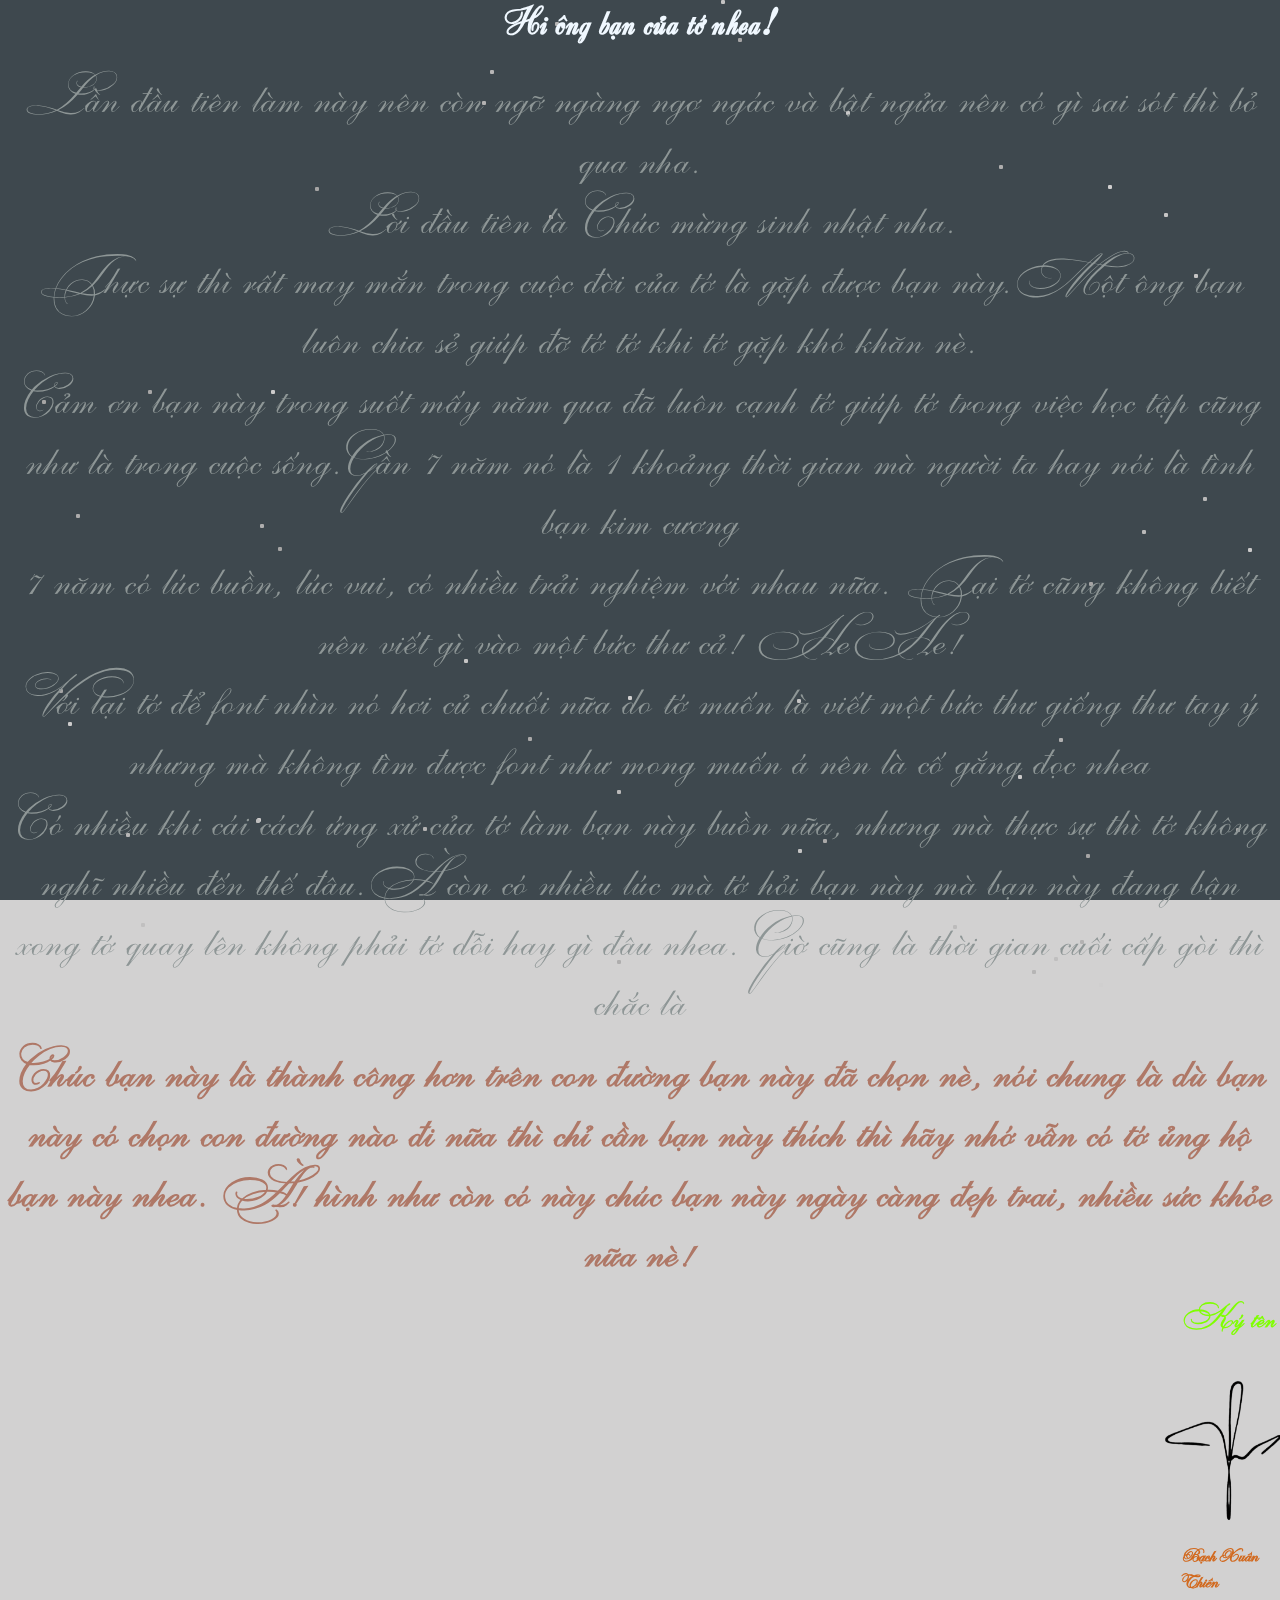
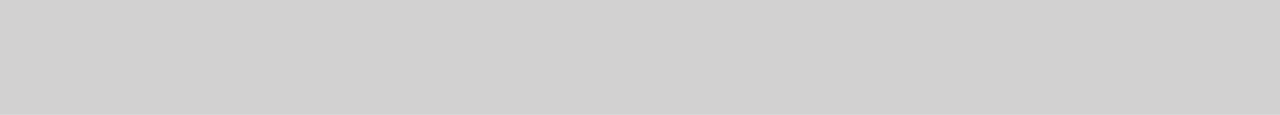
<file: index1.html>
<!DOCTYPE html>
<html>

<head>
  <link rel="stylesheet" href="style1.css">
  <title>Letter</title>
  <link href="https://fonts.googleapis.com/css?family=Lato:300,400,700" rel="stylesheet">
  <link rel="stylesheet" href="./style1.css">
  <link rel="stylesheet" href="https://use.fontawesome.com/releases/v5.6.3/css/all.css" integrity="sha384-UHRtZLI+pbxtHCWp1t77Bi1L4ZtiqrqD80Kn4Z8NTSRyMA2Fd33n5dQ8lWUE00s/" crossorigin="anonymous">
  <link rel="stylesheet" href="https://icons8.com/icon/o8ebococTs0Q/step-back">
  <link rel="shotcut icon" type="img/png" href="/img/img/icons8-letter-116.png">
</head>

<body>
  <div class="file">
    <div class="txt">
      <h1>Hi ông bạn của tớ nhea!</h1>
      <p>Lần đầu tiên làm này nên còn ngỡ ngàng ngơ ngác và bật ngửa nên có gì sai sót thì bỏ qua nha.</br>Lời đầu tiên là Chúc mừng sinh nhật nha.</br>Thực sự thì rất may mắn trong cuộc đời của tớ là gặp được bạn này.Một ông bạn luôn chia sẻ giúp đỡ tớ tớ khi tớ gặp khó khăn nè.</br>Cảm ơn bạn này trong suốt mấy năm qua đã luôn cạnh tớ giúp tớ trong việc học tập cũng như là trong cuộc sống.Gần 7 năm nó là 1 khoảng thời gian mà người ta hay nói là tình bạn kim cương</br>7 năm có lúc buồn, lúc vui, có nhiều trải nghiệm với nhau nữa. Tại tớ cũng không biết nên viết gì vào một bức thư cả! HeHe! </br>Với lại tớ để font nhìn nó hơi củ chuối nữa do tớ muốn là viết một bức thư giống thư tay ý nhưng mà không tìm được font như mong muốn á nên là cố gắng đọc nhea</br>
        Có nhiều khi cái cách ứng xử của tớ làm bạn này buồn nữa, nhưng mà thực sự thì tớ không nghĩ nhiều đến thế đâu.À còn có nhiều lúc mà tớ hỏi bạn này mà bạn này đang bận xong tớ quay lên không phải tớ dỗi hay gì đâu nhea. Giờ cũng là thời gian cuối cấp gòi thì chắc là <h4> Chúc bạn này là thành công hơn trên con đường bạn này đã chọn nè, nói chung là dù bạn này có chọn con đường nào đi nữa thì chỉ cần bạn này thích thì hãy nhớ vẫn có tớ ủng hộ bạn này nhea. À! hình như còn có này chúc bạn này ngày càng đẹp trai, nhiều sức khỏe nữa nè!</h4>
    </p>
      <h2>Ký tên</h2>
      <div>
      <div id="img"></div><img src="/e182be5bb84671182857.jpg" alt=""></div>
      <h3>Bạch Xuân Thiên</h3>
        <div id="link"><a href="./index.html">
        <script src="https://cdn.lordicon.com/libs/mssddfmo/lord-icon-2.1.0.js"></script>
        <lord-icon
            src="https://cdn.lordicon.com/gmzxduhd.json"
            trigger="hover"
            colors="primary:#b1afaf,secondary:#4a5361"
            style="width:50px;height:50px;">
        </lord-icon>
        </div>
      </div>

      <div class="bg"></div>
<div class="star-field">
<div class="layer"></div>
<div class="layer"></div>
<div class="layer"></div>

    </div>


</body>

</html>
</file>
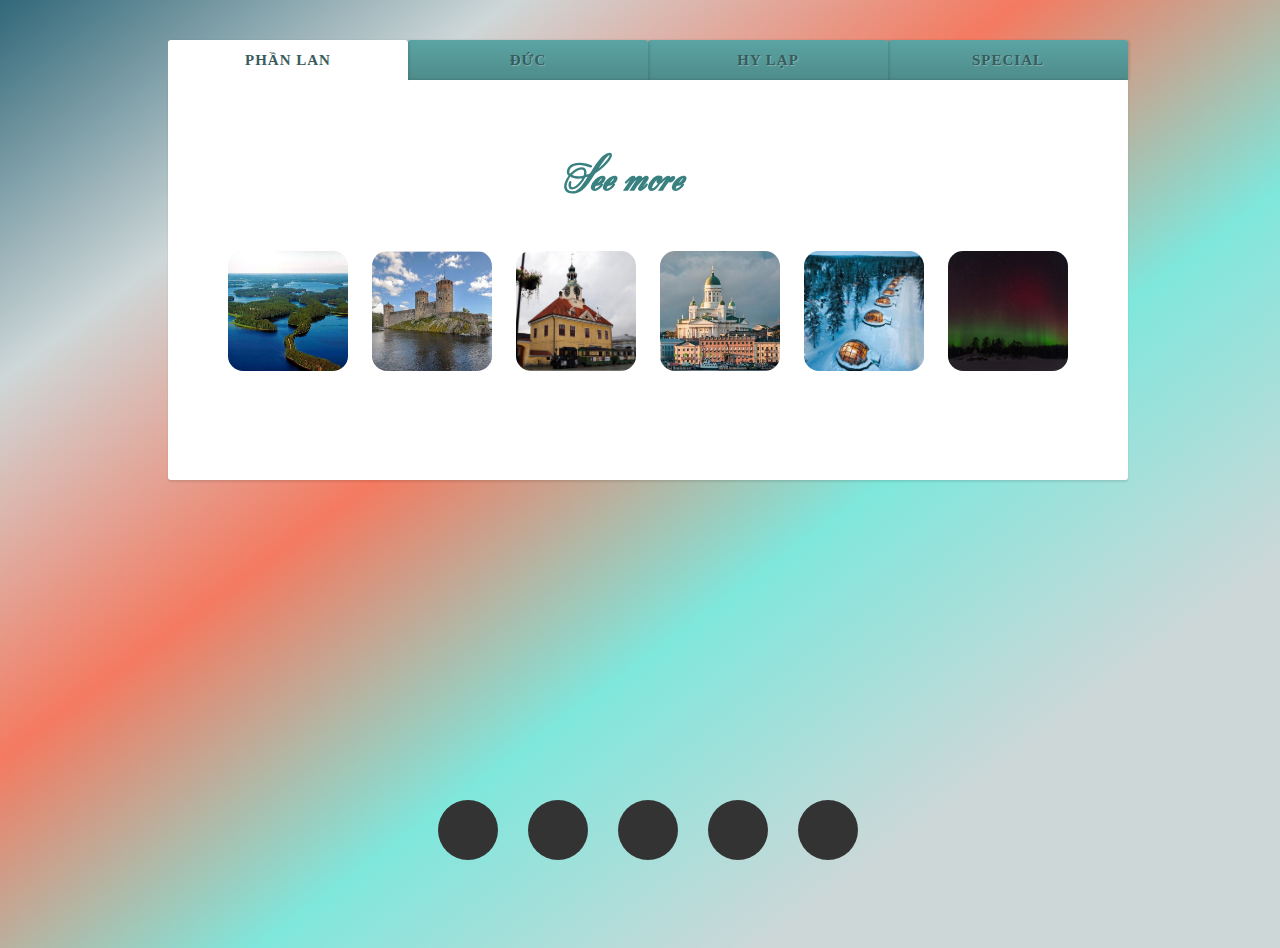
<file: index2.html>
<!DOCTYPE html>
 <html lang="en">
 <head>
     <meta charset="UTF-8">
     <meta name="viewport" content="width=device-width, initial-scale=1.0">
     <title>Study Abroad</title>
     <link href="https://fonts.googleapis.com/css2?family=Baloo+Tammudu+2:wght@400;700&display=swap" rel="stylesheet">
     <link rel="stylesheet" href="style2.css">
     <link rel="stylesheet" href="https://use.fontawesome.com/releases/v5.6.3/css/all.css" integrity="sha384-UHRtZLI+pbxtHCWp1t77Bi1L4ZtiqrqD80Kn4Z8NTSRyMA2Fd33n5dQ8lWUE00s/" crossorigin="anonymous">
     <link rel="shortcut icon" type="img/png" href="/img/img/icons8-student-registration-100.png">
 </head>
 <body>
<div id="social">
  <ul>
  <li>
    <a href="/index1.html">
      <i class="fas fa-angle-left"></i>
    </a>
  </li>
  <li>
    <a href="http://m.me/thien070904">
      <i class="fab fa-facebook-messenger"></i>
    </a>
    </li>
  <li>
    <a href="https://github.com/thien0709">
      <i class="fab fa-github-alt"></i>
    </a>
  </li>
  <li>
    <a href="/index.html">
      <i class="fas fa-home"></i>
      </a>
  </li>
  <li>
    <a href="/index3.html">
      <i class="fas fa-angle-right"></i>
    </a>
  </li>
</ul>
</div>
<section class="tabs">
  <input id="tab-1" type="radio" name="radio-set" class="tab-selector-1" checked="checked" />
  <label for="tab-1" class="tab-label-1">Phần Lan</label>

  <input id="tab-2" type="radio" name="radio-set" class="tab-selector-2" />
  <label for="tab-2" class="tab-label-2">Đức</label>

  <input id="tab-3" type="radio" name="radio-set" class="tab-selector-3" />
  <label for="tab-3" class="tab-label-3">Hy Lạp</label>

  <input id="tab-4" type="radio" name="radio-set" class="tab-selector-4" />
  <label for="tab-4" class="tab-label-4">Special</label>

  <div class="clear-shadow"></div>

  <div class="content">
      <div class="content-1">
        <h3><a style="text-decoration: none;color: #398080" href="https://duhocinec.com/mach-ban-6-buoc-de-du-hoc-phan-lan/">See more</a></h3>
        <img src="/Phần Lan/16565bed5c40971ece51.jpg" alt="">
        <img src="/Phần Lan/2c92b3b4b1197a472308.jpg" alt="">
        <img src="/Phần Lan/618df9befc13374d6e02.jpg" alt="">
        <img src="/Phần Lan/ea2f011309bec2e09baf.jpg" alt="">
        <img src="/Phần Lan/f79a098f0222c97c9033.jpg" alt="">
        <img src="/Phần Lan/fa667ba37b0eb050e91f.jpg" alt="">
      </div>
      <div class="content-2">
        <h3><a style="text-decoration: none;color: #398080" href="http://hotrosv.de/10-buoc-de-tu-lam-ho-so-du-hoc-duc/">See more</a></h3>
        <img src="/Đức/0555ad1bdeb615e84ca7.jpg" alt="">
        <img src="/Đức/08022a255a8891d6c899.jpg" alt="">
        <img src="/Đức/3ba5e70794aa5ff406bb.jpg" alt="">
        <img src="/Đức/4fb9ffc58d6846361f79.jpg" alt="">
        <img src="/Đức/bdd7fc268e8b45d51c9a.jpg" alt="">
        <img src="/Đức/cca3b5c0c16d0a33537c (1).jpg" alt="">
      </div>
      <div class="content-3">
        <h3><a style="text-decoration: none;color: #398080" href="https://www.chibikiu.com/blog/kinh-nghiem-du-lich-hy-lap">See more</a></h3>
        <img src="/Hy Lạp/1f7fdcb6ba1b7145280a.jpg" alt="">
        <img src="/Hy Lạp/37c4da96bc3b77652e2a.jpg" alt="">
        <img src="/Hy Lạp/3ff844de2373e82db162.jpg" alt="">
        <img src="/Hy Lạp/64f7dfb9b5147e4a2705.jpg" alt="">
        <img src="/Hy Lạp/9112d0c2bd6f76312f7e.jpg" alt="">
        <img src="/Hy Lạp/f9af9c16f7bb3ce565aa.jpg" alt="">
      </div>
      <div class="content-4">
        <h3><a style="text-decoration: none;color: #398080" href="https://nguonhocbong.com/chuan-bi-cho-hoc-bong-uwc/">See more</a></h3>
      </div>
  </div>
</section>




 </body>
 </html>
</file>
<file: style1.css>
/* PC */
@media (min-width: 46.1875em) {
@font-face {
    font-family: "UTM Yves KT_Bold_Italic";
     src: url("/UTM\ Zirkon.ttf") ;
  }
  @font-face {
    font-family: "UTM Azuki";
     src: url("/UTM\ EdwardianKT.ttf") ;
  }
  @font-face {
    font-family: "UTM Swashes";
    src: url("/UTM\ Beautiful\ Caps.ttf") ;
  }
  *{
    padding:0;
    margin:0;
  }
  html{
    width:100%;
    height: 100%;
  }
  body{

    background-size: auto;
    overflow:auto;

  }

  .txt {
    width: fit-content;
    height: fit-content;
    background-color: rgba(95, 93, 93, 0.281);
    opacity: 0%;
    bottom: initial;
    }
  .file:hover div.txt {
  opacity: 1;
  transform:scale(1.02,1.02);
  transition:ease-in-out 0.5s;

  }


  /*Text*/
  h1{
    color: aliceblue;
    font-family: 'UTM Yves KT_Bold_Italic';
    font-size:x-large;
    margin-top: 10px;
    text-align: center;
    font-size: 40px;
  }
  p{
  color: rgb(142, 150, 150);
  font-family: 'UTM Swashes';
  margin-top: 20px;
  margin-bottom: 10px;
  text-align: center;
  font-size: 40px;
  margin-left: 20px;
  margin-right: 20px;
  }
  h2{
    color: chartreuse;
    margin-bottom: 30px;
    margin-left: 1170px;
    font-family: 'UTM Swashes';
  }
  h3{
    color: chocolate;
    margin-top: 10px;
    margin-left: 1170px;
    font-family: 'UTM Azuki';
    margin-bottom: 100px;
  }
  h4{
      color: rgb(175, 120, 103);
      font-family: 'UTM Swashes';
      font-size:x-large;
      margin-top: 10px;
      text-align: center;
      font-size: 40px;
      margin-left: 20px;
      margin-right: 20px;
  }
  lord-icon{
    margin-left: 45em;
    margin-bottom: 20px;
    
  }
  img{
    width: 10%; height: 10%; margin-left :1150px;
  }
  .bg{background-color:#475e69;
    background-size:cover;height:100%;width:100%;position:fixed;top:0;left:0;z-index:-3}.bg:before{content:'';width:100%;height:100%;background:#000;position:fixed;z-index:-1;top:0;left:0;opacity:.3}@keyframes sf-fly-by-1{from{transform:translateZ(-600px);opacity:.5}to{transform:translateZ(0);opacity:.5}}@keyframes sf-fly-by-2{from{transform:translateZ(-1200px);opacity:.5}to{transform:translateZ(-600px);opacity:.5}}@keyframes sf-fly-by-3{from{transform:translateZ(-1800px);opacity:.5}to{transform:translateZ(-1200px);opacity:.5}}.star-field{position:fixed;top:0;left:0;width:100%;height:100%;perspective:600px;-webkit-perspective:600px;z-index:-1}.star-field .layer{box-shadow:-411px -476px #cccccc,777px -407px #d4d4d4,-387px -477px #fcfcfc,-91px -235px #d4d4d4,491px -460px #f7f7f7,892px -128px #f7f7f7,758px -277px #ededed,596px 378px #cccccc,647px 423px whitesmoke,183px 389px #c7c7c7,524px -237px #f0f0f0,679px -535px #e3e3e3,158px 399px #ededed,157px 249px #ededed,81px -450px #ebebeb,719px -360px #c2c2c2,-499px 473px #e8e8e8,-158px -349px #d4d4d4,870px -134px #cfcfcf,446px 404px #c2c2c2,440px 490px #d4d4d4,414px 507px #e6e6e6,-12px 246px #fcfcfc,-384px 369px #e3e3e3,641px -413px #fcfcfc,822px 516px #dbdbdb,449px 132px #c2c2c2,727px 146px #f7f7f7,-315px -488px #e6e6e6,952px -70px #e3e3e3,-869px -29px #dbdbdb,502px 80px #dedede,764px 342px #e0e0e0,-150px -380px #dbdbdb,654px -426px #e3e3e3,-325px -263px #c2c2c2,755px -447px #c7c7c7,729px -177px #c2c2c2,-682px -391px #e6e6e6,554px -176px #ededed,-85px -428px #d9d9d9,714px 55px #e8e8e8,359px -285px #cfcfcf,-362px -508px #dedede,468px -265px #fcfcfc,74px -500px #c7c7c7,-514px 383px #dbdbdb,730px -92px #cfcfcf,-112px 287px #c9c9c9,-853px 79px #d6d6d6,828px 475px #d6d6d6,-681px 13px #fafafa,-176px 209px #f0f0f0,758px 457px #fafafa,-383px -454px #ededed,813px 179px #d1d1d1,608px 98px whitesmoke,-860px -65px #c4c4c4,-572px 272px #f7f7f7,459px 533px #fcfcfc,624px -481px #e6e6e6,790px 477px #dedede,731px -403px #ededed,70px -534px #cccccc,-23px 510px #cfcfcf,-652px -237px whitesmoke,-690px 367px #d1d1d1,810px 536px #d1d1d1,774px 293px #c9c9c9,-362px 97px #c2c2c2,563px 47px #dedede,313px 475px #e0e0e0,839px -491px #e3e3e3,-217px 377px #d4d4d4,-581px 239px #c2c2c2,-857px 72px #cccccc,-23px 340px #dedede,-837px 246px white,170px -502px #cfcfcf,822px -443px #e0e0e0,795px 497px #e0e0e0,-814px -337px #cfcfcf,206px -339px #f2f2f2,-779px 108px #e6e6e6,808px 2px #d4d4d4,665px 41px #d4d4d4,-564px 64px #cccccc,-380px 74px #cfcfcf,-369px -60px #f7f7f7,47px -495px #e3e3e3,-383px 368px #f7f7f7,419px 288px #d1d1d1,-598px -50px #c2c2c2,-833px 187px #c4c4c4,378px 325px whitesmoke,-703px 375px #d6d6d6,392px 520px #d9d9d9,-492px -60px #c4c4c4,759px 288px #ebebeb,98px -412px #c4c4c4,-911px -277px #c9c9c9;transform-style:preserve-3d;position:absolute;top:50%;left:50%;height:4px;width:4px;border-radius:2px}.star-field .layer:nth-child(1){animation:sf-fly-by-1 5s linear infinite}.star-field .layer:nth-child(2){animation:sf-fly-by-2 5s linear infinite}.star-field .layer:nth-child(3){animation:sf-fly-by-3 5s linear infinite}
  }
  /* Mobile*/
    @media (max-width: 64em) {
      @font-face {
        font-family: "UTM Yves KT_Bold_Italic";
         src: url("/UTM\ Zirkon.ttf") ;
      }
      @font-face {
        font-family: "UTM Azuki";
         src: url("/UTM\ EdwardianKT.ttf") ;
      }
      @font-face {
        font-family: "UTM Swashes";
        src: url("/UTM\ Beautiful\ Caps.ttf") ;
      }
      *{
        padding:0;
        margin:0;
      }
      html{
        width:99%;
        height: 99%;
      }
      body{

        background-size: auto;
        overflow:auto;

      }

      .txt {
        width: fit-content;
        height: fit-content;
        background-color: rgba(95, 93, 93, 0.281);
        opacity: 0%;
        bottom: initial;
        }
      .file:hover div.txt {
      opacity: 1;
      transform:scale(1.02,1.02);
      transition:ease-in-out 0.5s;

      }


      /*Text*/
      h1{
        color: aliceblue;
        font-family: 'UTM Yves KT_Bold_Italic';
        font-size:x-large;
        margin-top: 30px;
        text-align: center;
        font-size: 50px;

      }
      p{
      color: rgb(192, 204, 204);
      font-family: 'UTM Swashes';
      margin-top: 20px;
      margin-bottom: 10px;
      text-align: center;
      font-size: 60px;
      margin-left: 20px;
      margin-right: 20px;
      }
      h2{
        color: chartreuse;
        margin-bottom: 30px;
        margin-left: 650px;
        font-family: 'UTM Swashes';
      }
      h3{
        color: chocolate;
        margin-top: 10px;
        margin-left: 600px;
        font-family: 'UTM Azuki';
        margin-bottom: 0px;
      }
      h4{
          color: rgb(214, 226, 111);
          font-family: 'UTM Swashes';
          font-size:x-large;
          margin-top: 10px;
          text-align: center;
          font-size: 60px;
          margin-left: 20px;
          margin-right: 20px;
      }
      lord-icon{
        margin-left: 30em;
      }
      img{
        width: 10%; height: 10%; margin-left :680px;
      }
      .bg{background-color:#475e69;
        background-size:cover;height:100%;width:100%;position:fixed;top:0;left:0;z-index:-3}.bg:before{content:'';width:100%;height:100%;background:#000;position:fixed;z-index:-1;top:0;left:0;opacity:.3}@keyframes sf-fly-by-1{from{transform:translateZ(-600px);opacity:.5}to{transform:translateZ(0);opacity:.5}}@keyframes sf-fly-by-2{from{transform:translateZ(-1200px);opacity:.5}to{transform:translateZ(-600px);opacity:.5}}@keyframes sf-fly-by-3{from{transform:translateZ(-1800px);opacity:.5}to{transform:translateZ(-1200px);opacity:.5}}.star-field{position:fixed;top:0;left:0;width:100%;height:100%;perspective:600px;-webkit-perspective:600px;z-index:-1}.star-field .layer{box-shadow:-411px -476px #cccccc,777px -407px #d4d4d4,-387px -477px #fcfcfc,-91px -235px #d4d4d4,491px -460px #f7f7f7,892px -128px #f7f7f7,758px -277px #ededed,596px 378px #cccccc,647px 423px whitesmoke,183px 389px #c7c7c7,524px -237px #f0f0f0,679px -535px #e3e3e3,158px 399px #ededed,157px 249px #ededed,81px -450px #ebebeb,719px -360px #c2c2c2,-499px 473px #e8e8e8,-158px -349px #d4d4d4,870px -134px #cfcfcf,446px 404px #c2c2c2,440px 490px #d4d4d4,414px 507px #e6e6e6,-12px 246px #fcfcfc,-384px 369px #e3e3e3,641px -413px #fcfcfc,822px 516px #dbdbdb,449px 132px #c2c2c2,727px 146px #f7f7f7,-315px -488px #e6e6e6,952px -70px #e3e3e3,-869px -29px #dbdbdb,502px 80px #dedede,764px 342px #e0e0e0,-150px -380px #dbdbdb,654px -426px #e3e3e3,-325px -263px #c2c2c2,755px -447px #c7c7c7,729px -177px #c2c2c2,-682px -391px #e6e6e6,554px -176px #ededed,-85px -428px #d9d9d9,714px 55px #e8e8e8,359px -285px #cfcfcf,-362px -508px #dedede,468px -265px #fcfcfc,74px -500px #c7c7c7,-514px 383px #dbdbdb,730px -92px #cfcfcf,-112px 287px #c9c9c9,-853px 79px #d6d6d6,828px 475px #d6d6d6,-681px 13px #fafafa,-176px 209px #f0f0f0,758px 457px #fafafa,-383px -454px #ededed,813px 179px #d1d1d1,608px 98px whitesmoke,-860px -65px #c4c4c4,-572px 272px #f7f7f7,459px 533px #fcfcfc,624px -481px #e6e6e6,790px 477px #dedede,731px -403px #ededed,70px -534px #cccccc,-23px 510px #cfcfcf,-652px -237px whitesmoke,-690px 367px #d1d1d1,810px 536px #d1d1d1,774px 293px #c9c9c9,-362px 97px #c2c2c2,563px 47px #dedede,313px 475px #e0e0e0,839px -491px #e3e3e3,-217px 377px #d4d4d4,-581px 239px #c2c2c2,-857px 72px #cccccc,-23px 340px #dedede,-837px 246px white,170px -502px #cfcfcf,822px -443px #e0e0e0,795px 497px #e0e0e0,-814px -337px #cfcfcf,206px -339px #f2f2f2,-779px 108px #e6e6e6,808px 2px #d4d4d4,665px 41px #d4d4d4,-564px 64px #cccccc,-380px 74px #cfcfcf,-369px -60px #f7f7f7,47px -495px #e3e3e3,-383px 368px #f7f7f7,419px 288px #d1d1d1,-598px -50px #c2c2c2,-833px 187px #c4c4c4,378px 325px whitesmoke,-703px 375px #d6d6d6,392px 520px #d9d9d9,-492px -60px #c4c4c4,759px 288px #ebebeb,98px -412px #c4c4c4,-911px -277px #c9c9c9;transform-style:preserve-3d;position:absolute;top:50%;left:50%;height:4px;width:4px;border-radius:2px}.star-field .layer:nth-child(1){animation:sf-fly-by-1 5s linear infinite}.star-field .layer:nth-child(2){animation:sf-fly-by-2 5s linear infinite}.star-field .layer:nth-child(3){animation:sf-fly-by-3 5s linear infinite}
      }
</file>
<file: style2.css>
@font-face {
  font-family: "UTM Yves KT_Bold_Italic";
   src: url("/UTM\ Zirkon.ttf") ;
}
@font-face {
  font-family: "UTM Azuki";
   src: url("/UTM\ EdwardianKT.ttf") ;
}
@font-face {
  font-family: "UTM Swashes";
  src: url("/UTM\ Beautiful\ Caps.ttf") ;
}
/*PC*/
@media (min-width: 46.1875em) {
body {
  height: 100vh;

  width: 100%;

  background-image: linear-gradient( to bottom right , #316879,#ced7d8,#f47a60,#7fe7dc,#ced7d8,#ced7d8);
  }
/*social*/
ul {
  margin: 0;
  padding: 0;
  display: flex;
  position: absolute;
  bottom: 10px;
  margin-left: 50%;
  margin-right: 50%;
  transform: translate(-50%, -50%);
}

ul li {
  list-style: none;
  margin: 0 15px;
}

ul li a {
  position: relative;
  display: block;
  width: 60px;
  height: 60px;
  text-align: center;
  line-height: 63px;
  background: #333;
  border-radius: 50%;
  font-size: 30px;
  color: #666;
  transition: .5s;
}

ul li a::before {
  content: '';
  position: absolute;
  top: 0;
  left: 0;
  width: 100%;
  height: 100%;
  border-radius: 50%;
  background: #ffee10;
  transition: .5s;
  transform: scale(.9);
  z-index: -1;
}

ul li a:hover::before {
  transform: scale(1.1);
  box-shadow: 0 0 15px #ffee10;
}

ul li a:hover {
  color: #ffee10;
  box-shadow: 0 0 5px #ffee10;
  text-shadow: 0 0 5px #ffee10;
}
/*Tab*/
.tabs {
  position: relative;
margin: 40px auto;
width: 960px;
height: fit-content;
}

.tabs input {
position: absolute;
z-index: 1000;
width: 220px;
height: 30px;
left: 0px;
top: 0px;
opacity: 0;
  -ms-filter:"progid:DXImageTransform.Microsoft.Alpha(Opacity=0)";
  filter: alpha(opacity=0);
cursor: pointer;
}
.tabs input#tab-2{
left: 240px;
}
.tabs input#tab-3{
left: 480px;
}
.tabs input#tab-4{
left: 720px;
}

.tabs label {
background: #5ba4a4;
background: -moz-linear-gradient(top, #5ba4a4 0%, #4e8c8a 100%);
background: -webkit-gradient(linear, left top, left bottom, color-stop(0%,#5ba4a4), color-stop(100%,#4e8c8a));
background: -webkit-linear-gradient(top, #5ba4a4 0%,#4e8c8a 100%);
background: -o-linear-gradient(top, #5ba4a4 0%,#4e8c8a 100%);
background: -ms-linear-gradient(top, #5ba4a4 0%,#4e8c8a 100%);
background: linear-gradient(top, #5ba4a4 0%,#4e8c8a 100%);
font-size: 15px;
line-height: 40px;
height: 40px;
position: relative;
padding: 0 20px;
  float: left;
display: block;
width: 200px;
color: #385c5b;
letter-spacing: 1px;
text-transform: uppercase;
font-weight: bold;
text-align: center;
text-shadow: 1px 1px 1px rgba(255,255,255,0.3);
  border-radius: 3px 3px 0 0;
  box-shadow: 2px 0 2px rgba(0,0,0,0.1), -2px 0 2px rgba(0,0,0,0.1);
}

.tabs label:after {
  content: '';
background: #fff;
position: absolute;
bottom: -2px;
left: 0;
width: 100%;
height: 2px;
display: block;
}

.tabs input:hover + label {
background: #5ba4a4;
}

.tabs label:first-of-type {
  z-index: 4;
  box-shadow: 2px 0 2px rgba(0,0,0,0.1);
}

.tab-label-2 {
  z-index: 3;
}

.tab-label-3 {
  z-index: 2;
}

.tab-label-4 {
  z-index: 1;
}

.tabs input:checked + label {
  background: rgb(255, 255, 255);
z-index: 6;
}

.clear-shadow {
clear: both;
}

.content {
  background: rgb(255, 255, 255);
position: relative;
  width: 100%;
height: 400px;
z-index: 5;
  box-shadow: 0 -2px 3px -2px rgba(0,0,0,0.2), 0 2px 2px rgba(0,0,0,0.1);
  border-radius: 0 3px 3px 3px;
}

.content div {
  position: absolute;
top: 0;
left: 0;
padding: 10px 40px;
z-index: 1;
  opacity: 0;

  -webkit-transition: opacity linear 0.1s;
  -moz-transition: opacity linear 0.1s;
  -o-transition: opacity linear 0.1s;
  -ms-transition: opacity linear 0.1s;
  transition: opacity linear 0.1s;
}

.tabs input.tab-selector-1:checked ~ .content .content-1,
.tabs input.tab-selector-2:checked ~ .content .content-2,
.tabs input.tab-selector-3:checked ~ .content .content-3,
.tabs input.tab-selector-4:checked ~ .content .content-4 {
z-index: 100;
  -ms-filter:"progid:DXImageTransform.Microsoft.Alpha(Opacity=100)";
  filter: alpha(opacity=100);
  opacity: 1;

  -webkit-transition: opacity ease-out 0.2s 0.1s;
  -moz-transition: opacity ease-out 0.2s 0.1s;
  -o-transition: opacity ease-out 0.2s 0.1s;
  -ms-transition: opacity ease-out 0.2s 0.1s;
  transition: opacity ease-out 0.2s 0.1s;
}
.content div h2,
.content div h3{
font-family:'UTM Yves KT_Bold_Italic';
font-size: 50px;
font-style: italic;
margin-left: 350px;
margin-top: 50px;

}
.content div p {
font-size: 14px;
line-height: 22px;
font-style: italic;
text-align: left;
margin: 0;
color: #777;
padding-left: 15px;
font-family: Cambria, Georgia, serif;
border-left: 8px solid rgba(63,148,148, 0.1);
}
}
/*Img*/

img{
width: 120px;
  height: 120px;
  margin-left:20px;
  padding: 0;
  border-radius: 0.4cm;
}
/*Mobile*/
@media (max-width: 64em) {
  body {
    background-repeat: no-repeat;
    background-image: linear-gradient( to bottom right , #316879,#ced7d8,#f47a60,#7fe7dc,#ced7d8,#ced7d8);
    }
  /*social*/
  ul {
    margin: 0;
    padding: 0;
    display: flex;
    position: absolute;
    bottom: 50px;
    margin-left: 50%;
    margin-right: 50%;
    transform: translate(-50%, -50%);
  }

  ul li {
    list-style: none;
    margin: 0 10px;
  }

  ul li a {
    position: relative;
    display: block;
    width: 40px;
    height: 40px;
    text-align: center;
    line-height: 40px;
    background: #333;
    border-radius: 50%;
    font-size: 20px;
    color: #666;
    transition: .5s;
  }

  ul li a::before {
    content: '';
    position: absolute;
    top: 0;
    left: 0;
    width: 100%;
    height: 100%;
    border-radius: 50%;
    background: #ffee10;
    transition: .5s;
    transform: scale(.9);
    z-index: -1;
  }

  ul li a:hover::before {
    transform: scale(1.1);
    box-shadow: 0 0 15px #ffee10;
  }

  ul li a:hover {
    color: #ffee10;
    box-shadow: 0 0 5px #ffee10;
    text-shadow: 0 0 5px #ffee10;
  }
  /*tab*/
  .tabs {
    position: relative;
  margin: 40px auto;
  height: 700px;
  }

  .tabs input {
  position: absolute;
  z-index: 1000;
  width: 100px;
  height: 40px;
  left: 0px;
  top: 0px;
  opacity: 0;
    -ms-filter:"progid:DXImageTransform.Microsoft.Alpha(Opacity=0)";
    filter: alpha(opacity=0);
  }
  .tabs input#tab-2{
  left: 100px;
  }
  .tabs input#tab-3{
  left: 200px;
  }
  .tabs input#tab-4{
  left: 300px;
  }

  .tabs label {
  background: #5ba4a4;
  background: -moz-linear-gradient(top, #5ba4a4 0%, #4e8c8a 100%);
  background: -webkit-gradient(linear, left top, left bottom, color-stop(0%,#5ba4a4), color-stop(100%,#4e8c8a));
  background: -webkit-linear-gradient(top, #5ba4a4 0%,#4e8c8a 100%);
  background: -o-linear-gradient(top, #5ba4a4 0%,#4e8c8a 100%);
  background: -ms-linear-gradient(top, #5ba4a4 0%,#4e8c8a 100%);
  background: linear-gradient(top, #5ba4a4 0%,#4e8c8a 100%);
  font-size: 9px;
  line-height: 40px;
  height: 40px;
  position: relative;
  padding: 0 20px;
    float: left;
  display: block;
  width: 59px;
  color: #385c5b;
  letter-spacing: 1px;
  text-transform: uppercase;
  font-weight: bold;
  text-align: center;
  text-shadow: 1px 1px 1px rgba(255,255,255,0.3);
    border-radius: 3px 3px 0 0;
    box-shadow: 2px 0 2px rgba(0,0,0,0.1), -2px 0 2px rgba(0,0,0,0.1);
  }

  .tabs label:after {
    content: '';
  background: #fff;
  position: absolute;
  bottom: -2px;
  left: 0;
  width: 100%;
  height: 2px;
  display: block;
  }

  .tabs input:hover + label {
  background: #5ba4a4;
  }

  .tabs label:first-of-type {
    z-index: 4;
    box-shadow: 2px 0 2px rgba(0,0,0,0.1);
  }

  .tab-label-2 {
    z-index: 3;
  }

  .tab-label-3 {
    z-index: 2;
  }

  .tab-label-4 {
    z-index: 1;
  }

  .tabs input:checked + label {
    background: rgb(255, 255, 255);
  z-index: 6;
  }

  .clear-shadow {
  clear: both;
  }

  .content {
    background: rgb(255, 255, 255);
  position: relative;
    width: 397px;
  height: 500px;
  z-index: 5;
    box-shadow: 0 -2px 3px -2px rgba(0,0,0,0.2), 0 2px 2px rgba(0,0,0,0.1);
    border-radius: 0 3px 3px 3px;
  }

  .content div {
    position: absolute;
  top: 0;
  left: 0;
  padding: 10px 40px;
  z-index: 1;
    opacity: 0;

    -webkit-transition: opacity linear 0.1s;
    -moz-transition: opacity linear 0.1s;
    -o-transition: opacity linear 0.1s;
    -ms-transition: opacity linear 0.1s;
    transition: opacity linear 0.1s;
  }

  .tabs input.tab-selector-1:checked ~ .content .content-1,
  .tabs input.tab-selector-2:checked ~ .content .content-2,
  .tabs input.tab-selector-3:checked ~ .content .content-3,
  .tabs input.tab-selector-4:checked ~ .content .content-4 {
  z-index: 100;
    -ms-filter:"progid:DXImageTransform.Microsoft.Alpha(Opacity=100)";
    filter: alpha(opacity=100);
    opacity: 1;

    -webkit-transition: opacity ease-out 0.2s 0.1s;
    -moz-transition: opacity ease-out 0.2s 0.1s;
    -o-transition: opacity ease-out 0.2s 0.1s;
    -ms-transition: opacity ease-out 0.2s 0.1s;
    transition: opacity ease-out 0.2s 0.1s;
  }
  .content div h2,
  .content div h3{
    margin-left: 100px;
    font-style: italic;
    font-family: 'UTM Yves KT_Bold_Italic';
    font-size: 30px;
  }
  .content div p {
  font-size: 9px;
  line-height: 22px;
  font-style: italic;
  text-align: left;
  margin: 0;
  color: #777;
  padding-left: 15px;
  font-family: Cambria, Georgia, serif;
  border-left: 8px solid rgba(63,148,148, 0.1);
  }
}
</file>
